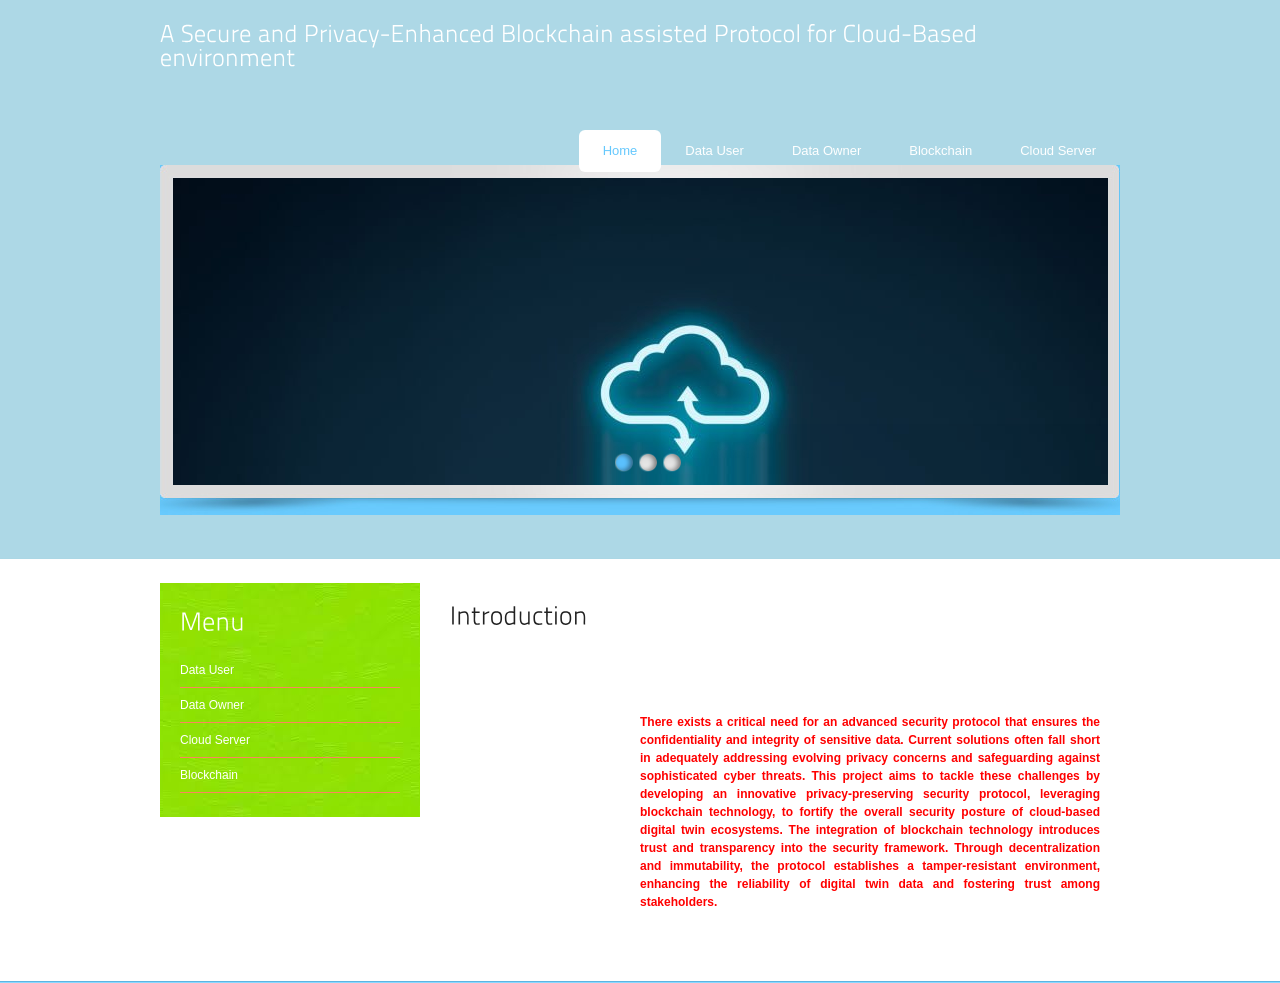
<file: final-year Project/index.html>
<!DOCTYPE html PUBLIC "-//W3C//DTD XHTML 1.0 Transitional//EN" "http://www.w3.org/TR/xhtml1/DTD/xhtml1-transitional.dtd">
<html xmlns="http://www.w3.org/1999/xhtml">
<head>
<title>HOME Page</title>
<meta http-equiv="Content-Type" content="text/html; charset=utf-8" />
<link href="css/style.css" rel="stylesheet" type="text/css" />
<link rel="stylesheet" type="text/css" href="css/coin-slider.css" />
<script type="text/javascript" src="js/cufon-yui.js"></script>
<script type="text/javascript" src="js/cufon-titillium-250.js"></script>
<script type="text/javascript" src="js/jquery-1.4.2.min.js"></script>
<script type="text/javascript" src="js/script.js"></script>
<script type="text/javascript" src="js/coin-slider.min.js"></script>
<style type="text/css">
<!--
.style1 {color: #FF0000;
	font-weight: bold;
}
.style2 {font-size: 24px}
-->
</style>
</head>
<body>
<div class="main">
  <div class="header">
    <div class="header_resize">
      <div class="logo">
        <h1><a href="index.html" class="style2">A Secure and Privacy-Enhanced Blockchain assisted Protocol for Cloud-Based environment
</a></h1>
      </div>
      <div class="menu_nav">
        <ul>
          <li class="active"><a href="index.html"><span>Home </span></a></li>
          <li><a href="DU_Login.jsp"><span>Data User</span></a></li>
          <li><a href="DO_Login.jsp"><span>Data Owner</span></a></li>
          
          <li><a href="TA_Login.jsp"><span>Blockchain</span></a></li>
          <li><a href="CS_Login.jsp"><span>Cloud Server</span></a></li>
        </ul>
      </div>
      <div class="clr"></div>
      <div class="slider">
        <div id="coin-slider"><a href="#"><img src="images/slide1.jpg" width="935" height="307" alt="" /></a> <a href="#"><img src="images/slide2.jpg" width="935" height="307" alt="" /></a> <a href="#"><img src="images/slide3.jpg" width="935" height="307" alt="" /></a></div>
        <div class="clr"></div>
      </div>
      <div class="clr"></div>
    </div>
  </div>
  <div class="content">
    <div class="content_resize">
      <div class="mainbar">
        <div class="article">
          <h2><span>Introduction </span></h2>
          <p class="infopost">&nbsp;</p>
          <div class="clr"></div>
        
          <div class="post_content">
            <p align="justify"><span class="style1">There exists a critical need for an advanced security protocol that ensures the confidentiality and integrity of sensitive data. Current solutions often fall short in adequately addressing evolving privacy concerns and safeguarding against sophisticated cyber threats. This project aims to tackle these challenges by developing an innovative privacy-preserving security protocol, leveraging blockchain technology, to fortify the overall security posture of cloud-based digital twin ecosystems. ​The integration of blockchain technology introduces trust and transparency into the security framework. Through decentralization and immutability, the protocol establishes a tamper-resistant environment, enhancing the reliability of digital twin data and fostering trust among stakeholders.​ </span></p>
          </div>
          <div class="clr"></div>
        </div>
      </div>
      <div class="sidebar">
        
        <div class="clr"></div>
        <div class="g1">
          <div class="g2">
            <div class="gadget">
              <h2 class="star">Menu</h2>
              <div class="clr"></div>
              <ul class="sb_menu">
                <li><a href="DU_Login.jsp">Data User</a></li>
                <li><a href="DO_Login.jsp">Data Owner</a></li>
                <li><a href="CS_Login.jsp">Cloud Server</a></li>
                
                <li><a href="TA_Login.jsp">Blockchain</a></li>
              </ul>
            </div>
          </div>
        </div>
      </div>
      <div class="clr"></div>
    </div>
  </div>
  <div class="fbg"></div>
  <div class="footer"></div>
</div>
<div align=center></div>
</body>
</html>
</file>
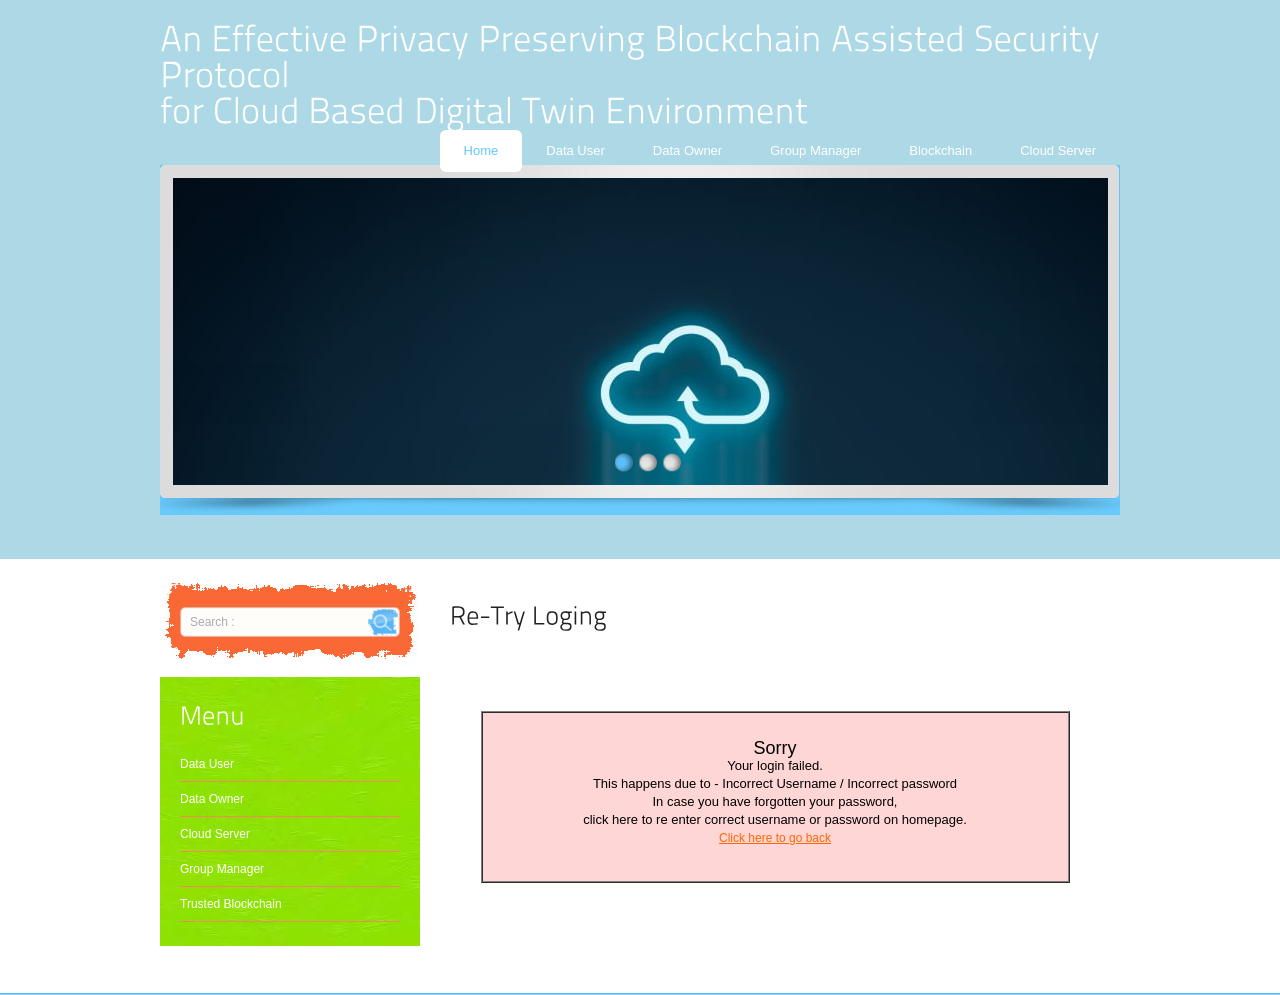
<file: final-year Project/wronglogin.html>
<!DOCTYPE html PUBLIC "-//W3C//DTD XHTML 1.0 Transitional//EN" "http://www.w3.org/TR/xhtml1/DTD/xhtml1-transitional.dtd">
<html xmlns="http://www.w3.org/1999/xhtml">
<head>
<title>Wrong Login</title>
<meta http-equiv="Content-Type" content="text/html; charset=utf-8" />
<link href="css/style.css" rel="stylesheet" type="text/css" />
<link rel="stylesheet" type="text/css" href="css/coin-slider.css" />
<script type="text/javascript" src="js/cufon-yui.js"></script>
<script type="text/javascript" src="js/cufon-titillium-250.js"></script>
<script type="text/javascript" src="js/jquery-1.4.2.min.js"></script>
<script type="text/javascript" src="js/script.js"></script>
<script type="text/javascript" src="js/coin-slider.min.js"></script>
<style type="text/css">
<!--
.sb3 {font-family:arial;font-size:13px;text-decoration:none}
.sb4 {font-family:arial;font-size:18px;text-decoration:none}
.style5 {color: #000000}
.style6 {color: #CC0033}
-->
</style>
</head>
<body>
<div class="main">
  <div class="header">
    <div class="header_resize">
      <div class="logo">
        <h1><a href="index.html"><span>An Effective Privacy Preserving Blockchain Assisted Security Protocol<br />
for Cloud Based Digital Twin Environment
</span></a><a href="index.html"><span></span></a></h1>
      </div>
      <div class="menu_nav">
        <ul>
          <li class="active"><a href="index.html"><span>Home </span></a></li>
          <li><a href="DU_Login.jsp"><span>Data User</span></a></li>
          <li><a href="DO_Login.jsp"><span>Data Owner</span></a></li>
          <li><a href="GM_Login.jsp"><span>Group Manager </span></a></li>
          <li><a href="TA_Login.jsp"><span>Blockchain</span></a></li>
          <li><a href="CS_Login.jsp"><span>Cloud Server</span></a></li>
        </ul>
      </div>
      <div class="clr"></div>
      <div class="slider">
        <div id="coin-slider"><a href="#"><img src="images/slide1.jpg" width="935" height="307" alt="" /></a> <a href="#"><img src="images/slide2.jpg" width="935" height="307" alt="" /></a> <a href="#"><img src="images/slide3.jpg" width="935" height="307" alt="" /></a></div>
        <div class="clr"></div>
      </div>
      <div class="clr"></div>
    </div>
  </div>
  <div class="content">
    <div class="content_resize">
      <div class="mainbar">
        <div class="article">
          <h2><span>Re-Try Loging  </span></h2>
          <p class="infopost">&nbsp;</p>
          <div class="clr"></div>
          <div class="article">
            <table width="589" height="172" border="1.5" align="center" cellpadding="0" cellspacing="0" bgcolor="#FFD6D6">
              <tr>
                <td width="637" align="center"><p> <span class="style5"><font class="sb4">Sorry</font><br/>
                          <font class="sb3">Your login failed.</font><br/>
                          <font class="sb3">This happens due to - Incorrect Username / Incorrect password</font><br/>
                          <font class="sb3">In case you have forgotten your password,</font><br/>
                          <font class="sb3">click here to re enter correct username or password on homepage.</font><font class="sb3"></font></span><br/>
                          <span class="style6"><a href="index.html">Click here to go back</a></font></span><br />
                </p></td>
              </tr>
            </table>
            <p align="justify">&nbsp;</p>
          </div>
          <div class="clr"></div>
        </div>
      </div>
      <div class="sidebar">
        <div class="searchform">
          <form id="formsearch" name="formsearch" method="post" action="#">
            <span>
            <input name="editbox_search" class="editbox_search" id="editbox_search" maxlength="80" value="Search :" type="text" />
            </span>
            <input name="button_search" src="images/search.gif" class="button_search" type="image" />
          </form>
        </div>
        <div class="clr"></div>
        <div class="g1">
          <div class="g2">
            <div class="gadget">
              <h2 class="star">Menu</h2>
              <div class="clr"></div>
              <ul class="sb_menu">
                <li><a href="DU_Login.jsp">Data User</a></li>
                <li><a href="DO_Login.jsp">Data Owner</a></li>
                <li><a href="CS_Login.jsp">Cloud Server</a></li>
                <li><a href="GM_Login.jsp">Group Manager</a></li>
                <li><a href="TA_Login.jsp">Trusted Blockchain</a></li>
              </ul>
            </div>
          </div>
        </div>
      </div>
      <div class="clr"></div>
    </div>
  </div>
  <div class="fbg"></div>
  <div class="footer"></div>
</div>
<div align=center></div>
</body>
</html>
</file>
<file: final-year Project/css/style.css>
/* Design by http://www.dreamtemplate.com */
@charset "utf-8";
body {
	margin:0;
	padding:0;
	width:100%;
	color:#6d6d6d;
	font:normal 12px/1.5em "Liberation sans", Arial, Helvetica, sans-serif;
	background:#fff;
}
html, .main {
	padding:0;
	margin:0;
}
.main {
}
.clr {
	clear:both;
	padding:0;
	margin:0;
	width:100%;
	font-size:0;
	line-height:0;
}
h2 {
	margin:8px 0;
	padding:8px 0;
	font-size:26px;
	font-weight:normal;
	color:#212121;
}
p {
	margin:8px 0;
	padding:0 0 8px 0;
}
a {
	color:#FF6600;
	text-decoration:underline;
}
.header, .content, .menu_nav, .fbg, .footer, form, ol, ol li, ul, .content .mainbar, .content .sidebar {
	margin:0;
	padding:0;
}
.header {
	padding:0 0 24px;
	background:#68cafd url(../images/header_bg.gif) repeat-x left bottom;
}
.header_resize {
	margin:0 auto;
	padding:0;
	width:960px;
}
.logo {
	padding:0;
	float:none;
	float:left;
	width:auto;
	height:98px;
}
h1 {
	margin:0;
	padding:24px 0 0;
	font-size:36px;
	font-weight:bold;
	line-height:1.2em;
	text-transform:none;
}
h1 a, h1 a:hover {
	color:#fff;
	text-decoration:none;
}
h1 span {
}
h1 small {
	display:block;
	font-size:13px;
	line-height:1.2em;
	letter-spacing:normal;
	text-transform:none;
	color:#fff;
}
.slider {
	margin:0 0 20px;
	padding:13px 12px 30px 13px;
	background:url(../images/slider_bg.jpg) no-repeat center top;
}
.rss {
	padding:18px 20px 0 0;
	float:right;
	width:auto;
}
.rss p {
	margin:0;
	padding:0;
	float:right;
	width:auto;
	color:#fff;
	font-size:13px;
	line-height:1.5em;
	font-weight:bold;
}
.rss a {
	color:#fff;
	text-decoration:none;
}
.rss a:hover {
	text-decoration:underline;
}
.rss img {
	margin:-3px 0 -3px 6px;
	border:none;
}
.menu_nav {
	margin:0 auto 16px;
	padding:0;
	float:right;
	height:51px;
}
.menu_nav ul {
	list-style:none;
	padding:32px 0;
	height:51px;
	float:left;
}
.menu_nav ul li {
	margin:0;
	padding:0;
	float:left;
}
.menu_nav ul li a {
	display:block;
	margin:0;
	padding:12px 24px;
	font-size:13px;
	line-height:18px;
	font-weight:normal;
	color:#fff;
	text-decoration:none;
	text-transform:none;
	text-align:center;
}
.menu_nav ul li.active a, .menu_nav ul li a:hover {
	text-decoration:none;
	color:#65c8fd;
	background-color:#fff;
}
.content {
	padding:0;
}
.content_resize {
	margin:0 auto;
	padding:24px 0 40px;
	width:960px;
}
.content .mainbar {
	margin:0;
	padding:0;
	float:right;
	width:690px;
}
.content .mainbar h2 {
	margin-bottom:0;
	padding-bottom:8px;
	font-size:26px;
	line-height:1.2em;
	color:#212121;
}
.content .mainbar div.img {
	padding:12px 0;
	float:left;
}
.content .mainbar img {
}
.content .mainbar img.fl {
	margin:0;
}
.content .mainbar .article {
	margin:0 0 8px;
	padding:6px 20px;
}
.content .mainbar .post_content {
	float:right;
	width:460px;
}
.content .mainbar .post_content strong {
	color:#6d6d6d;
}
.content .sidebar {
	padding:0;
	float:left;
	width:260px;
}
.content .sidebar .gadget {
	margin:0;
	padding:12px 20px 24px;
	background:url(../images/gadget.gif) repeat-y center top;
}
.content .sidebar h2 {
	color:#fff;
}

ul.sb_menu, ul.ex_menu {
	margin:0;
	padding:0;
	list-style:none;
	color:#fff;
}
ul.sb_menu li, ul.ex_menu li {
	margin:0;
	border-bottom:1px solid #fb865e;
}
ul.sb_menu li, ul.ex_menu li {
	padding:8px 0;
	width:220px;
}
ul.sb_menu li a {
	color:#fff;
	text-decoration:none;
	margin-left:-16px;
	padding:4px 8px 4px 16px;
}
ul.ex_menu li a {
	font-weight:bold;
	color:#fff;
	text-decoration:none;
}
ul.sb_menu li a:hover, ul.ex_menu li a:hover {
	color:#fff;
	font-weight:bold;
	text-decoration:none;
}
p.spec {
	padding:0 0 16px;
}
p.infopost {
	margin:0 0 8px;
	padding:20px 12px;
	color:#fff;
	background:url(../images/infopost.gif) no-repeat center top;
}
p.infopost a {
	padding:0 2px;
	text-decoration:none;
	font-weight:bold;
	color:#fff;
}
p.infopost a:hover {
	text-decoration:underline;
}
p.infopost span.date {
	color:#fff;
}
.article a.com {
	float:right;
	margin:-6px -12px 0 0;
	padding:4px 12px;
	font-size:15px;
	font-weight:normal;
	text-decoration:none;
	text-align:center;
	color:#fff;
}
.article a.com:hover {
	text-decoration:none;
}
.article a.com span {
	padding:0 24px 0 0;
	font-weight:normal;
	font-size:33px;
}
.post_content a.rm {
	display:block;
	float:left;
	margin:0 0 16px;
	padding:12px 0;
	font-size:13px;
	line-height:16px;
	font-weight:normal;
	text-transform:none;
	color:#65c8fd;
	text-decoration:none;
	text-align:center;
}
.post_content a.rm:hover {
	text-decoration:underline;
}
.content p.pages {
	margin:0;
	padding:24px 20px;
	font-size:11px;
	color:#6e6e6e;
	text-align:left;
}
.content p.pages span, .content p.pages a {
	display:block;
	float:left;
	margin:0 4px 0 0;
	padding:8px 14px;
	text-decoration:none;
	text-align:center;
	background:url(../images/page_p.gif) no-repeat center center;
}
.content p.pages span, .content p.pages a:hover {
	color:#fff;
	background:url(../images/page_a.gif) no-repeat center center;
}
.content p.pages a {
	color:#fff;
	border:none;
}
.content p.pages small {
	font-size:12px;
	float:right;
}
.content .mainbar .comment {
	margin:0;
	padding:16px 0 0 0;
}
.content .mainbar .comment img.userpic {
	border:1px solid #dedede;
	margin:10px 16px 0 0;
	padding:0;
	float:left;
}
.subpage .mainbar .sb_menu li {
	border-bottom:none;
}
.subpage .mainbar .sb_menu li a {
	color:#6d6d6d;
}
.subpage .mainbar .sb_menu li a:hover {
	color:#fb865e;
	text-decoration:underline;
}
.fbg {
	padding:0;
	background:#68cafd url(../images/footer_bg.gif) repeat-x left top;
	border-bottom:1px solid #5db4e1;
}
.fbg_resize {
	margin:0 auto;
	width:920px;
	padding:40px 20px 16px;
	color:#fff;
}
.fbg h2 {
	color:#fff;
	padding-bottom:24px;
	font-size:24px;
}
.fbg img.gal {
	margin:0 8px 8px 0;
	padding:0;
	border:4px solid #ece7e7;
}
.fbg .col {
	margin:0;
	float:left;
}
.fbg .c1 {
	padding:0 16px 0 0;
	width:280px;
}
.fbg .c2 {
	padding:0 36px 0 16px;
	width:280px;
}
.fbg .c3 {
	padding:0 0 0 16px;
	width:274px;
}
.fbg .fbg_ul {
	margin:0;
	padding:0;
	list-style:none;
}
.fbg .fbg_ul li {
	margin:0;
	padding:0;
	list-style:none;
}
.fbg .fbg_ul li a {
	display:block;
	margin:0;
	padding:2px 0 2px 12px;
	color:#fff;
	text-decoration:none;
	background:url(../images/li.gif) no-repeat left center;
}
.fbg .fbg_ul li a:hover {
	color:#fff;
	text-decoration:underline;
}
.fbg p.contact_info {
	line-height:1.8em;
}
.fbg p.contact_info a {
	color:#fff;
	text-decoration:underline;
	font-weight:normal;
}
.fbg p.contact_info span {
	display:block;
	float:left;
	width:74px;
	font-weight:bold;
}
ol {
	list-style:none;
}
ol li {
	display:block;
	clear:both;
}
ol li label {
	display:block;
	margin:0;
	padding:16px 0 0 0;
}
ol li input.text {
	width:480px;
	border:1px solid #c0c0c0;
	margin:0;
	padding:5px 2px;
	height:16px;
	background-color:#fff;
}
ol li textarea {
	width:480px;
	border:1px solid #c0c0c0;
	margin:0;
	padding:2px;
	background-color:#fff;
}
ol li .send {
	margin:16px 0 0 0;
}
.searchform {
	padding:0 0 16px;
	float:left;
}
#formsearch {
	margin:0;
	padding:24px 20px 24px 20px;
	width:auto;
	height:30px;
	background:url(../images/search_mbg.jpg) no-repeat center top;
}
#formsearch span {
	display:block;
	margin:0;
	padding:0;
	float:left;
	background:url(../images/search_bg.gif) no-repeat left top;
}
#formsearch input.editbox_search {
	margin:0;
	padding:8px 10px;
	float:left;
	width:168px;
	font-size:12px;
	line-height:14px;
	color:#a8acb2;
	background:none;
	outline:none;
	border:none;
}
#formsearch input.button_search {
	margin:0;
	padding:0;
	border:none;
	float:left;
}
.footer {
	border-top:1px solid #8ad8fe;
	background:#68cafd;
}
.footer_resize {
	margin:0 auto;
	padding:0 20px;
	width:920px;
	line-height:1.5em;
	color:#fff;
}
.footer_resize p {
	margin:24px 0;
	padding:0;
	line-height:normal;
	white-space:nowrap;
	text-indent:inherit;
}
.footer_resize a {
	color:#fff;
	font-weight:normal;
	margin:0;
	padding:0;
	border:none;
	text-decoration:underline;
	background-color:transparent;
}
.footer_resize a:hover {
	background-color:transparent;
	text-decoration:none;
}
.footer_resize .lf {
	float:left;
}
.footer_resize .rf {
	float:right;
}
a {
	outline:none;
}
</file>
<file: final-year Project/css/coin-slider.css>
/*
	Coin Slider jQuery plugin CSS styles
	http://workshop.rs/projects/coin-slider
*/
.coin-slider {
	padding:0;
	overflow:hidden;
	zoom:1;
	position:relative;
	float:right;
}
.coin-slider a {
	text-decoration:none;
	outline:none;
	border:none;
}
/* buttons for switching */
.cs-buttons {
	margin:-32px 0 0;
	padding:0;
	font-size:0;
	float:left;
}
.cs-buttons a {
	margin:0 2px;
	width:20px;
	height:20px;
	float:left;
	color:#fff;
	text-indent:-10000px;
	background:url(../images/slide_p.png) no-repeat center center;
}
.cs-buttons a.cs-active {
	color:#fff;
	background-image:url(../images/slide_a.png);
}
/* text in slider */
.cs-title {
	display:none;
	padding:16px 60px 16px 24px;
	width:876px;
	color:#fff;
	font-size:15px;
	line-height:1.5em;
	background:url(../images/overlay.png) repeat left top;
}
.cs-title big {
	font-size:20px;
}
/* buttons Next and Prew */
.cs-prev, .cs-next {
	background:url(../images/overlay.png) repeat left top;
	color:#fff;
	padding:0 10px;
}
</file>
